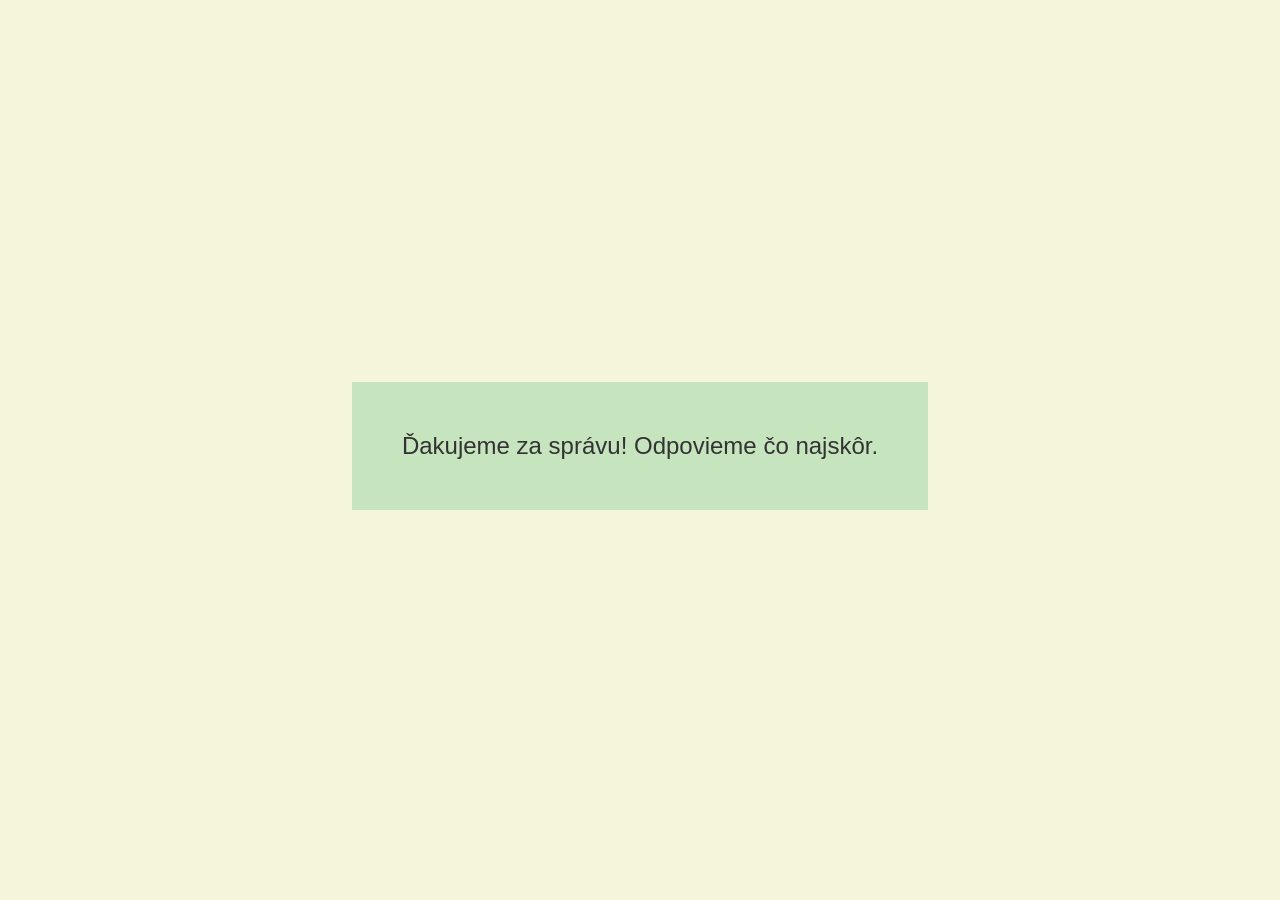
<file: thanku.html>
<!DOCTYPE html>
<html lang="en">
  <head>
    <meta charset="UTF-8" />
    <meta name="viewport" content="width=device-width, initial-scale=1.0" />
    <meta name="author" content="Lenka Filipova" />
    <meta name="description" content="Ponuka rôznych čajov" />
    <title>🍵 Čajový pokoj 🍵</title>
    <link
      href="https://cdn.jsdelivr.net/npm/bootstrap@5.3.8/dist/css/bootstrap.min.css"
      rel="stylesheet"
      integrity="sha384-sRIl4kxILFvY47J16cr9ZwB07vP4J8+LH7qKQnuqkuIAvNWLzeN8tE5YBujZqJLB"
      crossorigin="anonymous"
    />
    <link rel="stylesheet" href="css/style.css" />
  </head>
  <body class="thankubody">
    <h1 class="thanku">Ďakujeme za správu! Odpovieme čo najskôr.</h1>
  </body>
</html>
</file>
<file: css/style.css>
body {
  font-family: Arial, Helvetica, sans-serif;
  background-color: beige;
  padding-top: 0px;
  min-height: 100vh;
  display: flex;
  flex-direction: column;
}

.navbar {
  background-color: rgba(0, 0, 0, 0.65) !important;
  background-image: none !important;
  border: none !important;
  box-shadow: 0 12px 30px rgba(0, 0, 0, 0.3);
  backdrop-filter: blur(12px);
  -webkit-backdrop-filter: blur(12px);
  min-height: 72px;
}

header {
  background: transparent !important;
}

.navbar .container-fluid {
  background: transparent !important;
}

.navbar .navbar-brand,
.navbar .navbar-brand img,
.navbar .navbar-nav .nav-link,
.cart-icon svg,
.cart-count {
  color: #ffffff !important;
}

.navbar .navbar-brand img {
  filter: none !important;
  max-height: 50px;
  width: auto;
}

.navbar .nav-link {
  padding: 0.6rem 1rem;
  transition:
    color 0.25s ease,
    background-color 0.25s ease;
  letter-spacing: 0.03em;
}

.navbar .nav-link:hover,
.navbar .nav-link:focus {
  color: #c5d7bd !important;
  background-color: rgba(255, 255, 255, 0.08) !important;
  border-radius: 0.5rem;
}

.cart-icon {
  position: relative;
  display: inline-flex;
  align-items: center;
  justify-content: center;
}

.cart-count {
  position: absolute;
  top: -8px;
  right: -10px;
  background: #ff4d4d;
  color: white;
  border-radius: 50%;
  padding: 2px 7px;
  font-size: 12px;
  font-weight: 700;
}

.nav {
  margin-left: auto;
  margin-right: auto;
}
.img-container {
  width: 60%;
  margin: 0 auto;
  object-fit: cover;
  padding: 0%;
}

.pozadie {
  width: 100%;
  height: 100vh;
  display: flex;
  justify-content: center;
  align-items: center;
  text-align: center;
  box-sizing: border-box;
  padding-left: 0px;
  padding-right: 0px;
}
.stvorec {
  background-color: azure;
}
.textnaobr {
  text-shadow: 0 0 8px rgba(73, 75, 70, 0.7);
  color: rgb(235, 230, 166);
}
.hr {
  color: black;
}

.vedeli {
  display: flex;
  justify-content: center;
  align-items: center;
  text-align: center;
  box-sizing: border-box;
  color: azure;
}

.question {
  cursor: pointer;
  padding: 18px;
  width: 100%;
  text-align: left;
  border: none;
  outline: none;
  transition: 0.4s;
  background-color: #769977;
  margin-top: 5px;
}

.accordion .answer {
  padding: 0 18px;
  display: none;
  background-color: rgb(35, 39, 31);
  overflow: hidden;
}

.question::before {
  content: "\002B";
  font-weight: bold;
  float: right;
  margin-left: 5px;
}

.question:hover {
  background-color: #c6e4be;
}

.accordion.active .question {
  background-color: #b0b997;
}

.accordion.active .answer {
  display: block;
  background-color: rgb(87, 107, 77);
  color: rgb(255, 255, 255);
  padding: 2%;
}

.accordion.active .question::before {
  content: " - ";
}
.container {
  display: flex;
  align-items: flex-start;
}
.slideshow {
  position: relative;
  width: 100%;
  max-width: 800px;
  margin: auto;
  overflow: hidden;
}

.slide {
  display: none;
}

.slide.active {
  display: block;
}

.slide img {
  width: 100%;
  height: auto;
}

footer {
  background-color: #222;
  color: #fff;
  text-align: center;
  padding: 20px 0;
  font-size: 14px;
  margin-top: auto;
}

footer a {
  color: #fff;
  text-decoration: none;
  margin: 0 5px;
}

footer a:hover {
  text-decoration: underline;
}

.pozadie {
  background-image: url("../img/green-tea-6078275_1280.jpg");
  background-size: cover;
  background-position: center center;
  background-repeat: no-repeat;
  height: 500px;
  display: flex;
  justify-content: center;
  align-items: center;
}
.nasaponuka {
  padding: 18px 0 8px;
  text-align: center;
  background-color: #c5d7bd;
  text-shadow: 0 0 8px rgba(73, 75, 70, 0.7);
  color: rgb(66, 66, 54);
  margin: 0;
}

.cart-info {
  text-align: center;
  font-size: 18px;
  font-weight: bold;
  color: #333;
  margin-top: 5px;
}

.ponukatext {
  text-align: center;
  text-shadow: 0 0 8px rgba(73, 75, 70, 0.7);
  color: rgb(114, 114, 108);
}
.obrazkyzel {
  display: flex;
  justify-content: space-between;
  flex-wrap: wrap;
  background-color: aliceblue;
}
.obrazkyzel img {
  width: 100%;
  max-width: 400px;
  height: auto;
  object-fit: cover;
  padding-left: 10px;
  padding-right: 10px;
  border-radius: 50px;
  background-color: rgb(46, 48, 49);
}
.obrazkyzel img:hover {
  transform: scale(1.05);
  transition: 0.3s ease;
}
.ponukapozadie {
  background-color: #f0f0e8;
  padding-top: 0%;
}
.zelenecaje {
  text-align: center;
  background-color: #c5d7bd;
  text-shadow: 0 0 8px rgba(73, 75, 70, 0.7);
  color: rgb(66, 66, 54);
  margin: 0;
  padding: 0;
}
.zelenecaje h1 {
  margin: 0;
  padding: 0;
}
img {
  margin: 0;
  padding: 0;
  display: block;
}
.zelenecaje h2,
.ponukapozadie h2,
.popisokzel {
  margin: 0;
  padding: 10px 0;
}

.pekna-tabulka {
  width: 80%;
  margin: 20px auto;
  border-collapse: collapse;
  font-size: 18px;
  background-color: #f5f5f0;
}

.pekna-tabulka th {
  background-color: #c5d7bd;
  color: #333;
  padding: 12px;
  text-align: center;
}

.pekna-tabulka td {
  padding: 10px;
  border-bottom: 1px solid #ddd;
}

.pekna-tabulka tr:hover {
  background-color: #e8f0e4;
}

.poz {
  position: relative;
  width: 100%;
  min-height: 350px;
  background-image: url("../img/8764038.jpg") !important;
  background-size: cover;
  background-position: center center;
  background-repeat: no-repeat;
  display: flex;
  justify-content: center;
  align-items: center;
  padding: 40px 20px;

  overflow: hidden;
}

.poz::before {
  content: "";
  position: absolute;
  inset: 0;
  background: rgba(0, 0, 0, 0.45);
  z-index: 1;
}

.kontakt-content {
  position: relative;
  z-index: 2;
  text-align: center;
  color: #fff;
}

.kontakth1 {
  font-size: clamp(2rem, 5vw, 4rem);
  font-weight: 700;
  letter-spacing: 3px;
  margin-bottom: 10px;
  text-shadow: 0px 4px 12px rgba(0, 0, 0, 0.7);
}

.kontakth3 {
  font-size: clamp(1rem, 3vw, 1.8rem);
  font-weight: 300;
  text-shadow: 0px 3px 10px rgba(0, 0, 0, 0.6);
}

.kontakt {
  text-align: center;
  background-color: #d4f7dc;
  padding: 20px 40px;
  border-radius: 10px;
  color: #252725;
  text-shadow: 0px 2px 6px rgba(41, 20, 20, 0.7);
}

.kontakt a {
  color: #2b7a3f;
  text-decoration: none;
}

.kontakt a:hover {
  text-decoration: underline;
}

.kontakt p {
  margin: 10px 0;
  font-size: 1rem;
}

.formular {
  background-color: #ceceb8;
  display: flex;
  flex-direction: column;
  padding: 20px;
  justify-content: center;
  border-radius: 10px;
  box-shadow: 0 4px 8px rgba(0, 0, 0, 0.1);
  max-width: 600px;
  text-align: center;
  margin: 0 auto;
}
.placeholder {
  text-align: center;
}
input,
textarea {
  width: 100%;
  padding: 8px;
  margin: 8px 0;
  border-radius: 5px;
  border: 1px solid #2b7a3f;
  font-size: 1rem;
}
.tla1 {
  background-color: #769977;
  color: white;
  border: none;
  padding: 10px 20px;
  border-radius: 5px;
  cursor: pointer;
  font-size: 16px;
  transition: background-color 0.3s ease;
}
.button .tla1:hover {
  background-color: #1a4e28;
}

.thanku {
  text-align: center;
  padding: 50px;
  font-size: 1.5rem;
  background-color: #c6e4be;
  text-align: center;
  color: #333;
  text-shadow: #769977;
}
.thankubody {
  display: flex;
  justify-content: center;
  align-items: center;
  height: 100vh;
  margin: 0;
}
.kto-sme-nadpis {
  position: relative;
  z-index: 2;
  font-size: clamp(2rem, 5vw, 4rem);
  font-weight: 700;
  letter-spacing: 3px;
  margin-bottom: 10px;
  text-shadow: 0px 4px 12px rgba(0, 0, 0, 0.7);
  color: #fff;
  text-align: center;
}

.predstavenie {
  position: relative;
  width: 100%;
  min-height: 350px;
  background-image: url("../img/8764038.jpg");
  background-size: cover;
  background-position: center center;
  background-repeat: no-repeat;
  display: flex;
  justify-content: center;
  align-items: center;
}
.predstavenie::before {
  content: "";
  position: absolute;
  inset: 0;
  background: rgba(0, 0, 0, 0.45);
  z-index: 1;
}
.popis1 {
  margin: 0;
  padding: 20px;
  text-align: center;
  background-color: aliceblue;
  box-sizing: border-box;
}
.popisok {
  font-size: 1.2rem;
  line-height: 1.5;
  text-align: center;
  max-width: 600px;
  margin: 0 auto;
}

.sidlo {
  position: relative;
  width: 100%;
  min-height: 350px;
  background-image: url("../img/8764038.jpg");
  background-size: cover;
  background-position: center center;
  background-repeat: no-repeat;
  display: flex;
  justify-content: center;
  align-items: center;
}
.sidlo::before {
  content: "";
  position: absolute;
  inset: 0;
  background: rgba(0, 0, 0, 0.45);
  z-index: 1;
}
.kde-sidlime-nadpis {
  position: relative;
  z-index: 2;
  font-size: clamp(2rem, 5vw, 4rem);
  font-weight: 700;
  letter-spacing: 3px;
  margin-bottom: 10px;
  text-shadow: 0px 4px 12px rgba(0, 0, 0, 0.7);
  color: #fff;
  text-align: center;
}
.popis2 {
  margin: 0;
  padding: 20px;
  text-align: center;
  background-color: aliceblue;
  box-sizing: border-box;
}
.popisok2 {
  font-size: 1.2rem;
  line-height: 1.5;
  text-align: center;
  max-width: 600px;
  margin: 0 auto;
}

.infocaj {
  display: flex;
  flex-direction: column;
  align-items: center;
  text-align: center;
  gap: 10px;
  margin: 20px 0;
}

.info-button {
  display: inline-block;
  background-color: #4caf50;
  color: white;
  padding: 10px 20px;
  text-decoration: none;
  border-radius: 5px;
  font-size: 1rem;
  transition:
    background 0.3s ease,
    transform 0.2s ease;
}

.info-button:hover {
  background-color: #45a049;
  transform: scale(1.05);
}
.link {
  font-size: 1.1rem;
  color: #000000;
  text-align: center;
  letter-spacing: 1px;
  line-height: 1.6;
  text-shadow: 1px 1px 3px rgba(0, 0, 0, 0.3);
  margin-bottom: 15px;
}

.kontakt ul {
  list-style: none;
  padding: 0;
  margin: 0;
  line-height: 1.6;
}

#cookie-banner {
  position: fixed;
  bottom: 0;
  width: 100%;
  background-color: #333;
  color: #fff;
  padding: 15px 10px;
  text-align: center;
  font-family: "Segoe UI", sans-serif;
  box-shadow: 0 -2px 5px rgba(0, 0, 0, 0.3);
  z-index: 1000;
}

#cookie-banner button {
  margin-left: 10px;
  padding: 5px 15px;
  border: none;
  background-color: #4caf50;
  color: #fff;
  border-radius: 4px;
  cursor: pointer;
  font-size: 0.9rem;
}

#cookie-banner button:hover {
  background-color: #45a049;
}
#naspat {
  display: inline-block;
  padding: 12px 24px;
  background-color: #4a7c59;
  color: #fff;
  text-decoration: none;
  border-radius: 8px;
  font-size: 18px;
  font-weight: 500;
  margin-top: 25px;
  transition: 0.3s ease;
}

#naspat:hover {
  background-color: #3a6046;
  transform: translateY(-2px);
}

.nasaponuka {
  text-align: center;
  margin: 0;
  padding: 18px 0 8px;
  font-size: 32px;
  background-color: #c5d7bd;
}

.ponukatext {
  text-align: center;
  font-size: 20px;
  margin-bottom: 20px;
}

.ponukapozadie {
  background-color: #f0f0e8;
}

.products {
  display: flex;
  flex-wrap: wrap;
  justify-content: center;
  gap: 20px;
  padding: 20px;
  background-color: #f9f9f9;
}

.product-card {
  width: 250px;
  background: white;
  padding: 20px;
  border-radius: 15px;
  text-align: center;
  box-shadow: 0 4px 8px rgba(0, 0, 0, 0.1);
  transition:
    transform 0.3s ease,
    box-shadow 0.3s ease;
}

.product-card:hover {
  transform: translateY(-5px);
  box-shadow: 0 8px 16px rgba(0, 0, 0, 0.2);
}

.product-img {
  width: 100%;
  height: 180px;
  object-fit: cover;
  border-radius: 10px;
  margin-bottom: 15px;
}

.product-card h2 {
  font-size: 20px;
  margin: 10px 0;
  color: #333;
}

.price {
  font-weight: bold;
  font-size: 18px;
  color: #4caf50;
  margin: 10px 0;
}

.btn {
  display: inline-block;
  padding: 10px 15px;
  background: #4caf50;
  color: white;
  text-decoration: none;
  border-radius: 8px;
  font-size: 16px;
  transition: background 0.3s ease;
}

.btn:hover {
  background: #45a049;
}

.tabulka {
  margin: 40px 0;
  text-align: center;
  display: flex;
  justify-content: center;
  margin-top: 40px;
}

.cart-icon {
  position: relative;
  color: white;
  text-decoration: none;
  margin-right: 15px;
}

.cart-count {
  position: absolute;
  top: -10px;
  right: -10px;
  background: red;
  color: white;
  border-radius: 50%;
  padding: 2px 6px;
  font-size: 12px;
  font-weight: bold;
}

.cart-container {
  padding: 20px;
  padding-top: 100px;
  max-width: 1200px;
  margin: 0 auto;
}

.cart-title {
  text-align: center;
  font-size: 36px;
  font-weight: bold;
  color: #333;
  margin-bottom: 30px;
  text-shadow: 1px 1px 3px rgba(0, 0, 0, 0.1);
}

.cart-items {
  display: flex;
  flex-direction: row;
  flex-wrap: wrap;
  gap: 20px;
  justify-content: center;
}

.cart-item {
  display: flex;
  align-items: center;
  background: white;
  padding: 20px;
  border-radius: 15px;
  box-shadow: 0 4px 8px rgba(0, 0, 0, 0.1);
  width: 100%;
  max-width: 500px;
  transition:
    transform 0.3s ease,
    box-shadow 0.3s ease;
}

.cart-item:hover {
  transform: translateY(-5px);
  box-shadow: 0 8px 16px rgba(0, 0, 0, 0.2);
}

.cart-img {
  width: 100px;
  height: 100px;
  object-fit: cover;
  border-radius: 10px;
  margin-right: 20px;
}

.cart-details h2 {
  margin: 0 0 10px 0;
  font-size: 20px;
  color: #333;
}

.cart-details p {
  margin: 5px 0;
  font-size: 16px;
}

.remove-btn {
  background-color: #f44336;
  color: white;
  border: none;
  padding: 8px 16px;
  border-radius: 5px;
  cursor: pointer;
  font-size: 14px;
  margin-top: 10px;
}

.remove-btn:hover {
  background-color: #d32f2f;
}

.cart-total {
  margin-top: 40px;
  text-align: center;
  font-size: 24px;
  font-weight: bold;
  color: #4caf50;
}

.order-form {
  margin-top: 40px;
  background: #f9f9f9;
  padding: 20px;
  border-radius: 10px;
  max-width: 600px;
  margin-left: auto;
  margin-right: auto;
}

.order-form h2 {
  text-align: center;
  margin-bottom: 20px;
}

.order-form label {
  display: block;
  margin: 10px 0 5px 0;
  font-weight: bold;
}

.order-form input,
.order-form textarea {
  width: 100%;
  padding: 8px;
  margin-bottom: 15px;
  border: 1px solid #ccc;
  border-radius: 5px;
  font-size: 16px;
}

.order-form textarea {
  height: 80px;
  resize: vertical;
}

.order-btn {
  display: block;
  width: 100%;
  padding: 12px;
  background: #4caf50;
  color: white;
  border: none;
  border-radius: 5px;
  font-size: 18px;
  cursor: pointer;
  transition: background 0.3s ease;
}

.order-btn:hover {
  background: #45a049;
}

.pekna-tabulka {
  border-collapse: collapse;
  width: 60%;
}

.pekna-tabulka th,
.pekna-tabulka td {
  border: 1px solid #ccc;
  padding: 10px;
  text-align: center;
}

.pekna-tabulka th {
  background-color: #c5d7bd;
}

.login-container {
  max-width: 380px;
  margin: 120px auto;
  padding: 30px;
  background: rgba(77, 74, 74, 0.08);
  backdrop-filter: blur(10px);
  border-radius: 15px;
  box-shadow: 0 8px 25px rgba(0, 0, 0, 0.3);
  text-align: center;
  color: rgb(0, 0, 0);
}

.login-container h1 {
  font-size: 28px;
  margin-bottom: 25px;
  font-weight: 600;
  letter-spacing: 1px;
}

.login-container form {
  display: flex;
  flex-direction: column;
  gap: 15px;
}

.login-container input {
  padding: 12px 15px;
  border-radius: 8px;
  border: none;
  outline: none;
  font-size: 16px;
  background: rgba(255, 255, 255, 0.15);
  color: white;
  transition: 0.2s;
}

.login-container input::placeholder {
  color: #ddd;
}

.login-container input:focus {
  background: rgba(255, 255, 255, 0.25);
}

.login-container button {
  padding: 12px;
  border: none;
  border-radius: 8px;
  background: #28a745;
  color: white;
  font-size: 18px;
  font-weight: 600;
  cursor: pointer;
  transition: 0.25s;
}

.login-container button:hover {
  background: #218838;
  transform: translateY(-2px);
}
.login-error {
  margin: 20px auto;
  max-width: 380px;
  padding: 12px 16px;
  border-radius: 8px;
  background: #dc3545;
  border: 1px solid #b02a37;
  color: white;
  font-size: 15px;
  text-align: center;
}

.login-back {
  display: block;
  margin: 10px auto;
  max-width: 380px;
  text-align: center;
  color: #333;
  font-size: 14px;
  text-decoration: underline;
  transition: 0.2s;
}

.login-back:hover {
  color: black;
}
.admin-container {
  width: 90%;
  max-width: 1100px;
  margin: 40px auto;
  background: #fff;
  padding: 20px;
  border-radius: 10px;
  box-shadow: 0 4px 15px rgba(0, 0, 0, 0.1);
}

.admin-container h1 {
  margin-bottom: 20px;
  color: #333;
}

.admin-add {
  display: inline-block;
  margin-bottom: 15px;
  padding: 10px 15px;
  background: #28a745;
  color: white;
  text-decoration: none;
  border-radius: 6px;
  transition: 0.2s;
}

.admin-add:hover {
  background: #218838;
}

.admin-table {
  width: 100%;
  border-collapse: collapse;
  background: #fff;
}

.admin-table th,
.admin-table td {
  padding: 12px;
  border-bottom: 1px solid #ddd;
  text-align: left;
}

.admin-table th {
  background: #222;
  color: #fff;
}

.admin-table tr:hover {
  background: #f1f1f1;
}

.btn {
  padding: 6px 10px;
  border-radius: 5px;
  text-decoration: none;
  color: white;
  font-size: 14px;
}

.btn-edit {
  background: #007bff;
}

.btn-edit:hover {
  background: #0069d9;
}

.btn-delete {
  background: #dc3545;
}

.btn-delete:hover {
  background: #c82333;
}

@media (max-width: 768px) {
  .admin-container {
    width: 95%;
    padding: 10px;
  }

  .admin-table th,
  .admin-table td {
    font-size: 14px;
    padding: 8px;
  }
}
</file>
